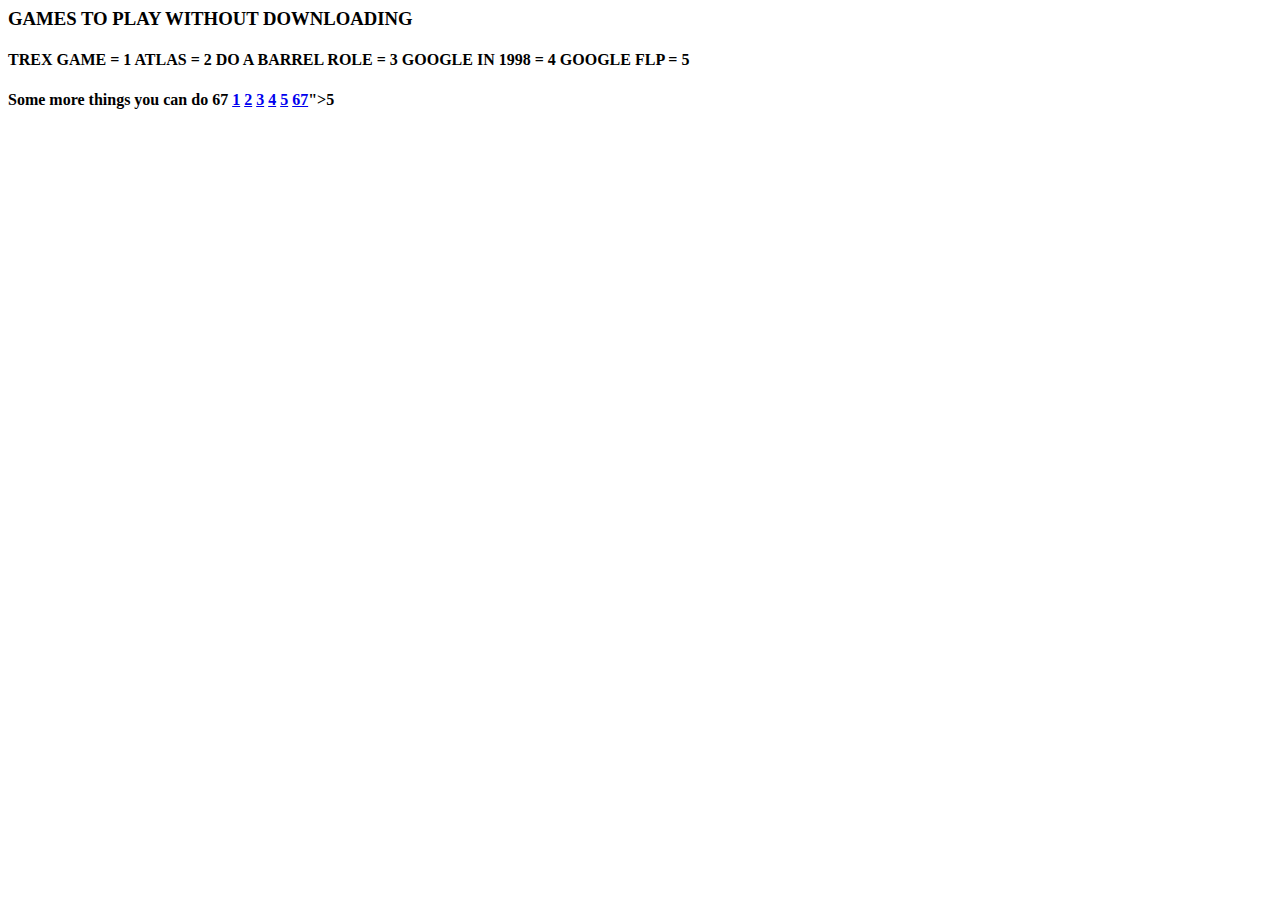
<file: aboutme.html>
<DOCTYPE!>
 <head>
 <h3>GAMES TO PLAY WITHOUT DOWNLOADING</h3>
 <BODY><H4>TREX GAME = 1
       ATLAS = 2
       DO A BARREL ROLE = 3
       GOOGLE IN 1998 = 4
       GOOGLE FLP = 5<H4>
            Some more things you can do 
            67

                  
  
              
            
 </BODY>
 <a href="https://trex-runner.com/">1</a>
 <a href="https://www.crazygames.com/game/atlas-quiz">2</a>
 <a href="https://www.google.com/search?q=do+a+barrel+roll&rlz=1C1VDKB_enIN1058IN1058&oq=do&gs_lcrp=EgZjaHJvbWUqDAgAECMYJxjjAhiKBTIMCAAQIxgnGOMCGIoFMgkIARAuGCcYigUyBggCEEUYOzIGCAMQRRg7MgYIBBBFGDkyBggFEEUYPDIGCAYQRRg8MgYIBxBFGDzSAQgxNzI0ajFqNKgCALACAA&sourceid=chrome&ie=UTF-8">3</a>
 <a href="https://www.google.com/search?q=google+in+1998&rlz=1C1VDKB_enIN1058IN1058&sxsrf=APwXEdcp_FWhoOLhBbqjUJ6IvzuTAlM-fA%3A1687530364058&ei=fKuVZKGbA-2d4-EPrtC6yAE&oq=go&gs_lcp=[base64]&sclient=gws-wiz-serp">4</a>
 <a href="https://elgoog.im/search/">5</a>
 <a href="https://www.geo-fs.com/geofs.php?v=3.62">67</a>">5</a>
</file>
